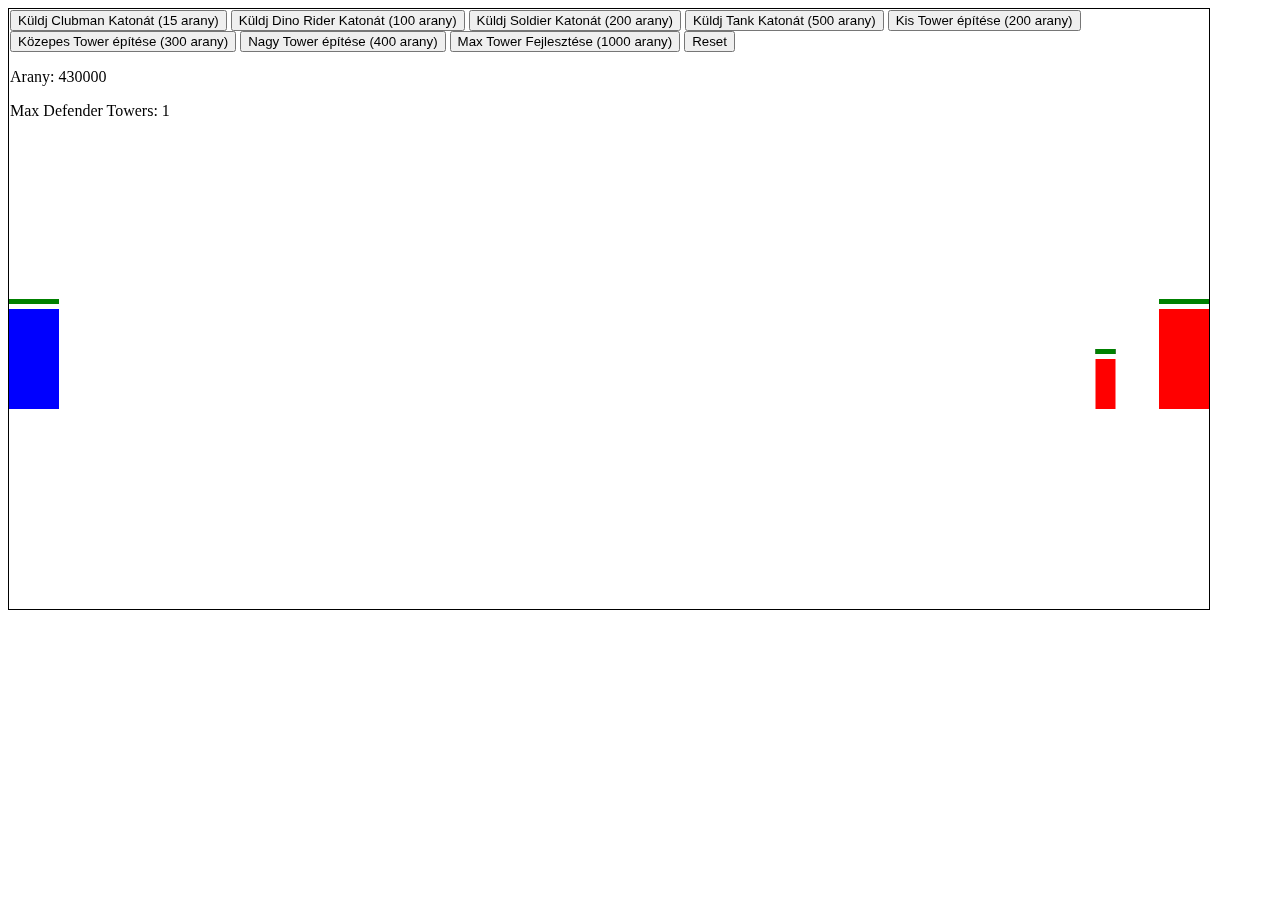
<file: test.html>
<!DOCTYPE html>
<html>
<head>
    <style>
        #gameCanvas {
            border: 1px solid black;
        }
        #controls {
            position: fixed;
            top: 10px;
            left: 10px;
        }
    </style>
</head>
<body>
    <canvas id="gameCanvas" width="1200" height="600"></canvas>
    <div id="controls">
        <button id="sendClubmanButton" disabled>Küldj Clubman Katonát (15 arany)</button>
        <button id="sendDinoRiderButton" disabled>Küldj Dino Rider Katonát (100 arany)</button>
        <button id="sendSoldierButton" disabled>Küldj Soldier Katonát (200 arany)</button>
        <button id="sendTankButton" disabled>Küldj Tank Katonát (500 arany)</button>
        <button id="buildSmallTowerButton" disabled>Kis Tower építése (200 arany)</button>
        <button id="buildMediumTowerButton" disabled>Közepes Tower építése (300 arany)</button>
        <button id="buildBigTowerButton" disabled>Nagy Tower építése (400 arany)</button>
        <button id="upgradeTowerButton" disabled>Max Tower Fejlesztése (1000 arany)</button>
        <button id="resetButton">Reset</button>
        <p id="goldDisplay">Arany: 0</p>
        <p id="maxDefenderTowersDisplay">Max Defender Towers: 1</p>
        <p id="gameOverMessage" style="display: none;">Game Over</p>
    </div>
    <script>
        var canvas = document.getElementById('gameCanvas');
        var ctx = canvas.getContext('2d');

        var sendClubmanButton = document.getElementById('sendClubmanButton');
        var sendDinoRiderButton = document.getElementById('sendDinoRiderButton');
        var sendSoldierButton = document.getElementById('sendSoldierButton');
        var sendTankButton = document.getElementById('sendTankButton');
        var upgradeTowerButton = document.getElementById('upgradeTowerButton');
        var resetButton = document.getElementById('resetButton');
        var goldDisplay = document.getElementById('goldDisplay');
        var maxDefenderTowersDisplay = document.getElementById('maxDefenderTowersDisplay');
        var gameOverMessage = document.getElementById('gameOverMessage');
        var defenderTowerSpacing = 60; // spacing between defender towers

        var gold = 0;
        var enemyGold = 0;
        var goldPerSecond = 0.1*100000;

        var soldiers = [];
        var enemies = [];
        var bullets = [];
        var maxDefenderTowers = 1;
        var spawnCooldown = 0;
        var enemySpawnCooldown = 0;
        const maxDefenderTowerCount = 3;

        var defenders = [];

        var castle = {
            x: 0,
            y: 300,
            hp: 1000,
            width: 50,
            height: 100,
            color: 'blue',
        };

        var enemyCastle = {
            x: 1150,
            y: 300,
            hp: 1000,
            width: 50,
            height: 100,
            color: 'red',
        };

        sendClubmanButton.addEventListener('click', function() {
            if (gold >= 15 && spawnCooldown <= 0) {
                gold -= 15;
                spawnCooldown = 2;
                soldiers.push(createUnit(50, 'green', 0.5, 100, 15, 1.5));
            }
        });

        sendDinoRiderButton.addEventListener('click', function() {
            if (gold >= 100 && spawnCooldown <= 0) {
                gold -= 100;
                spawnCooldown = 2;
                soldiers.push(createUnit(50, 'yellow', 1, 200, 100, 1));
            }
        });

        sendSoldierButton.addEventListener('click', function() {
            if (gold >= 200 && spawnCooldown <= 0) {
                gold -= 200;
                spawnCooldown = 2;
                soldiers.push(createUnit(50, 'gray', 0.8, 300, 200, 1.2));
            }
        });

        sendTankButton.addEventListener('click', function() {
            if (gold >= 500 && spawnCooldown <= 0) {
                gold -= 500;
                spawnCooldown = 2;
                soldiers.push(createUnit(50, 'brown', 0.3, 800, 500, 0.8));
            }
        });

        
        var buildSmallTowerButton = document.getElementById('buildSmallTowerButton');
        var buildMediumTowerButton = document.getElementById('buildMediumTowerButton');
        var buildBigTowerButton = document.getElementById('buildBigTowerButton');

        buildSmallTowerButton.addEventListener('click', function() {
            if (gold >= 200 && defenders.length < maxDefenderTowers) {
                gold -= 200;
                var towerYPosition = castle.y + castle.height / 2 + (defenders.length * defenderTowerSpacing);
                defenders.push(createDefender(castle.x + castle.width + 20, towerYPosition, 30, 30, 200, 1, 100, 1));
            }
        });

        buildMediumTowerButton.addEventListener('click', function() {
            if (gold >= 300 && defenders.length < maxDefenderTowers) {
                gold -= 300;
                var towerYPosition = castle.y + castle.height / 2 + (defenders.length * defenderTowerSpacing);
                defenders.push(createDefender(castle.x + castle.width + 20, towerYPosition, 40, 40, 300, 2, 200, 0.8));
            }
        });

        buildBigTowerButton.addEventListener('click', function() {
            if (gold >= 400 && defenders.length < maxDefenderTowers) {
                gold -= 400;
                var towerYPosition = castle.y + castle.height / 2 + (defenders.length * defenderTowerSpacing);
                defenders.push(createDefender(castle.x + castle.width + 20, towerYPosition, 50, 50, 400, 3, 300, 0.6));
            }
        });

        upgradeTowerButton.addEventListener('click', function() {
            if (gold >= 1000*maxDefenderTowers && maxDefenderTowers < maxDefenderTowerCount) {
                gold -= 1000*maxDefenderTowers;
                maxDefenderTowers++;
                maxDefenderTowersDisplay.innerText = 'Max Defender Towers: ' + maxDefenderTowers;
                upgradeTowerButton.innerText = "Max Tower fejlesztése (" +1000*maxDefenderTowers+ " arany)";
            }
        });

        resetButton.addEventListener('click', function() {
            location.reload();
        });

        function createUnit(x, color, speed, hp, cost, attackspeed) {
            return {
                x: x,
                y: 350,
                width: 20,
                height: 50,
                color: color,
                speed: speed,
                hp: hp,
                maxHp: hp,
                range: 30,
                damage: 10,
                cost: cost,
                attackCooldown: 0,
                attackspeed: attackspeed
            };
        }

        function createDefender(x, y, width, height, range, damage, attackSpeed) {
            return {
                x: x,
                y: y,
                width: width,
                height: height,
                range: range,
                damage: damage,
                attackSpeed: attackSpeed/10,
                attackCooldown: 0,
                target: null,
            };
        }

        

        function createBullet(x, y, target) {
            return {
                x: x,
                y: y,
                width: 10,
                height: 5,
                color: 'yellow',
                target: target,
            };
        }

        function drawUnit(unit) {
            ctx.fillStyle = unit.color;
            ctx.fillRect(unit.x, unit.y, unit.width, unit.height);

            ctx.fillStyle = 'black';
            ctx.fillRect(unit.x, unit.y - 10, unit.width, 5);

            ctx.fillStyle = 'green';
            var hpPercentage = unit.hp / unit.maxHp;
            ctx.fillRect(unit.x, unit.y - 10, unit.width * hpPercentage, 5);
        }

        function drawCastle(castle) {
            ctx.fillStyle = castle.color;
            ctx.fillRect(castle.x, castle.y, castle.width, castle.height);

            ctx.fillStyle = 'black';
            ctx.fillRect(castle.x, castle.y - 10, castle.width, 5);

            ctx.fillStyle = 'green';
            ctx.fillRect(castle.x, castle.y - 10, castle.width * (castle.hp / 1000), 5);
        }

        function drawDefender(defender) {
            ctx.fillStyle = 'gray';
            ctx.fillRect(defender.x, defender.y, defender.width, defender.height);
        }

        function drawBullet(bullet) {
            ctx.fillStyle = bullet.color;
            ctx.fillRect(bullet.x, bullet.y, bullet.width, bullet.height);
        }

        function updateUnit(unit, enemies, castle) {
            var nearestEnemy = enemies.reduce(function(nearest, enemy) {
                var distance = Math.abs(unit.x - enemy.x);
                if (distance < nearest.distance) {
                    return { enemy: enemy, distance: distance };
                } else {
                    return nearest;
                }
            }, { enemy: null, distance: Infinity });

            if (nearestEnemy.distance < unit.range) {
                if (unit.attackCooldown <= 0) {
                    nearestEnemy.enemy.hp -= unit.damage;
                    unit.attackCooldown = unit.attackspeed;
                    if (nearestEnemy.enemy.hp <= 0) {
                        var enemyIndex = enemies.indexOf(nearestEnemy.enemy);
                        enemies.splice(enemyIndex, 1);
                        gold += Math.floor(nearestEnemy.enemy.cost * 0.33);
                    }
                } else {
                    unit.attackCooldown -= 0.1;
                }
            } else if (Math.abs(unit.x - castle.x) < unit.range) {
                castle.hp -= unit.damage;
                if (castle.hp <= 0) {
                    gameOverMessage.style.display = 'block';
                }
            } else {
                unit.x += unit.speed;
            }
        }

        function updateDefender(defender, enemies) {
            if (defender.attackCooldown <= 0) {
                var nearestEnemy = null;
                var nearestDistance = Infinity;
                for (var i = 0; i < enemies.length; i++) {
                    var enemy = enemies[i];
                    var distance = Math.abs(defender.x - enemy.x);
                    if (distance < nearestDistance && distance <= defender.range) {
                        nearestEnemy = enemy;
                        nearestDistance = distance;
                    }
                }
                if (nearestEnemy) {
                    bullets.push(createBullet(defender.x + defender.width, defender.y + defender.height / 2, nearestEnemy));
                    defender.attackCooldown = 60 / defender.attackSpeed;
                }
            } else {
                defender.attackCooldown--;
            }
        }
        
        function updateBullet(bullet) {
            var dx = bullet.target.x - bullet.x;
            var dy = bullet.target.y - bullet.y;
            var distance = Math.sqrt(dx * dx + dy * dy);
            if (distance > 0) {
                bullet.x += dx / distance * 3;
                bullet.y += dy / distance * 3;
            }
            if (Math.abs(bullet.x - bullet.target.x) < 1 && Math.abs(bullet.y - bullet.target.y) < 1) {
                bullet.target.hp -= 10;
                if (bullet.target.hp <= 0) {
                    var index = enemies.indexOf(bullet.target);
                    if (index != -1) {
                        enemies.splice(index, 1);
                    }
                }
                var index = bullets.indexOf(bullet);
                if (index != -1) {
                    bullets.splice(index, 1);
                }
            }
        }
        function checkBulletCollision(bullet) {
            for (var i = 0; i < enemies.length; i++) {
                var enemy = enemies[i];
                if (
                    bullet.x < enemy.x + enemy.width &&
                    bullet.x + bullet.width > enemy.x &&
                    bullet.y < enemy.y + enemy.height &&
                    bullet.y + bullet.height > enemy.y
                ) {
                    return enemy;
                }
            }
            return null;
        }

        function gameLoop() {
            ctx.clearRect(0, 0, canvas.width, canvas.height);

            drawCastle(castle);
            drawCastle(enemyCastle);

            gold += goldPerSecond;
            enemyGold += goldPerSecond;

            if (gold >= 15) {
                sendClubmanButton.disabled = false;
            }
            else
            {
                sendClubmanButton.disabled = true;
            }

            if (gold >= 100) {
                sendDinoRiderButton.disabled = false;
            }
            else
            {
                sendDinoRiderButton.disabled = true;
            }

            if (gold >= 200) {
                sendSoldierButton.disabled = false;
            }
            else
            {
                sendSoldierButton.disabled = true;
            }

            if (gold >= 500) {
                sendTankButton.disabled = false;
            }
            else
            {
                sendTankButton.disabled = true;

            }

           // if (gold >= 300 && defenders.length < maxDefenderTowers) {
           //     buildDefenderButton.disabled = false;
            //}
            if (gold >= 200 && defenders.length < maxDefenderTowers) {
                buildSmallTowerButton.disabled = false;
            }
            else
            {
                buildSmallTowerButton.disabled = true;
            }
            if (gold >= 300 && defenders.length < maxDefenderTowers) {
                buildMediumTowerButton.disabled = false;
            }
            else
            {
                buildMediumTowerButton.disabled=true;
            }
            if (gold >= 400 && defenders.length < maxDefenderTowers) {
                buildBigTowerButton.disabled = false;
            }
            else
            {
                buildBigTowerButton.disabled = true;
            }






            if (gold >= 500 && maxDefenderTowers < maxDefenderTowerCount) {
                upgradeTowerButton.disabled = false;
            }

            goldDisplay.innerText = 'Arany: ' + Math.floor(gold);

            soldiers.forEach(function(soldier) {
                drawUnit(soldier);
                updateUnit(soldier, enemies, enemyCastle);
            });

            enemies.forEach(function(enemy) {
                drawUnit(enemy);
                updateUnit(enemy, soldiers, castle);
            });

            defenders.forEach(function(defender) {
                drawDefender(defender);
                updateDefender(defender, enemies, castle);
            });

            bullets.forEach(function(bullet) {
                drawBullet(bullet);
                updateBullet(bullet);
            });

            if (enemyGold >= 15 && Math.random() < 0.05 && enemySpawnCooldown <= 0) {
                enemyGold -= 15;
                enemySpawnCooldown = 2;
                enemies.push(createUnit(1100, 'red', -0.5, 100, 15, 1));
            }

            if (enemyGold >= 100 && Math.random() < 0.01 && enemySpawnCooldown <= 0) {
                enemyGold -= 100;
                enemySpawnCooldown = 2;
                enemies.push(createUnit(1100, 'purple', -1, 200, 100, 0.5));
            }

            if (spawnCooldown > 0) {
                spawnCooldown -= 0.01;
            }
            if (enemySpawnCooldown > 0) {
                enemySpawnCooldown -= 0.01;
            }

            if (castle.hp <= 0) {
                goldPerSecond = 0;
            }

            if (gameOverMessage.style.display === 'block') {
                enemySpawnCooldown = 0;
                enemies.push(createUnit(1100, 'red', -0.5, 100, 15, 1));
            }

            ctx.fillStyle = 'black';
            ctx.font = '12px Arial';
            ctx.textAlign = 'center';
            ctx.textBaseline = 'middle';
            soldiers.forEach(function(soldier) {
                if (soldier.attackCooldown > 0) {
                    ctx.fillText(Math.ceil(soldier.attackCooldown), soldier.x + soldier.width / 2, soldier.y - 20);
                }
            });

            requestAnimationFrame(gameLoop);
        }

        gameLoop();
    </script>
</body>
</html>
</file>
